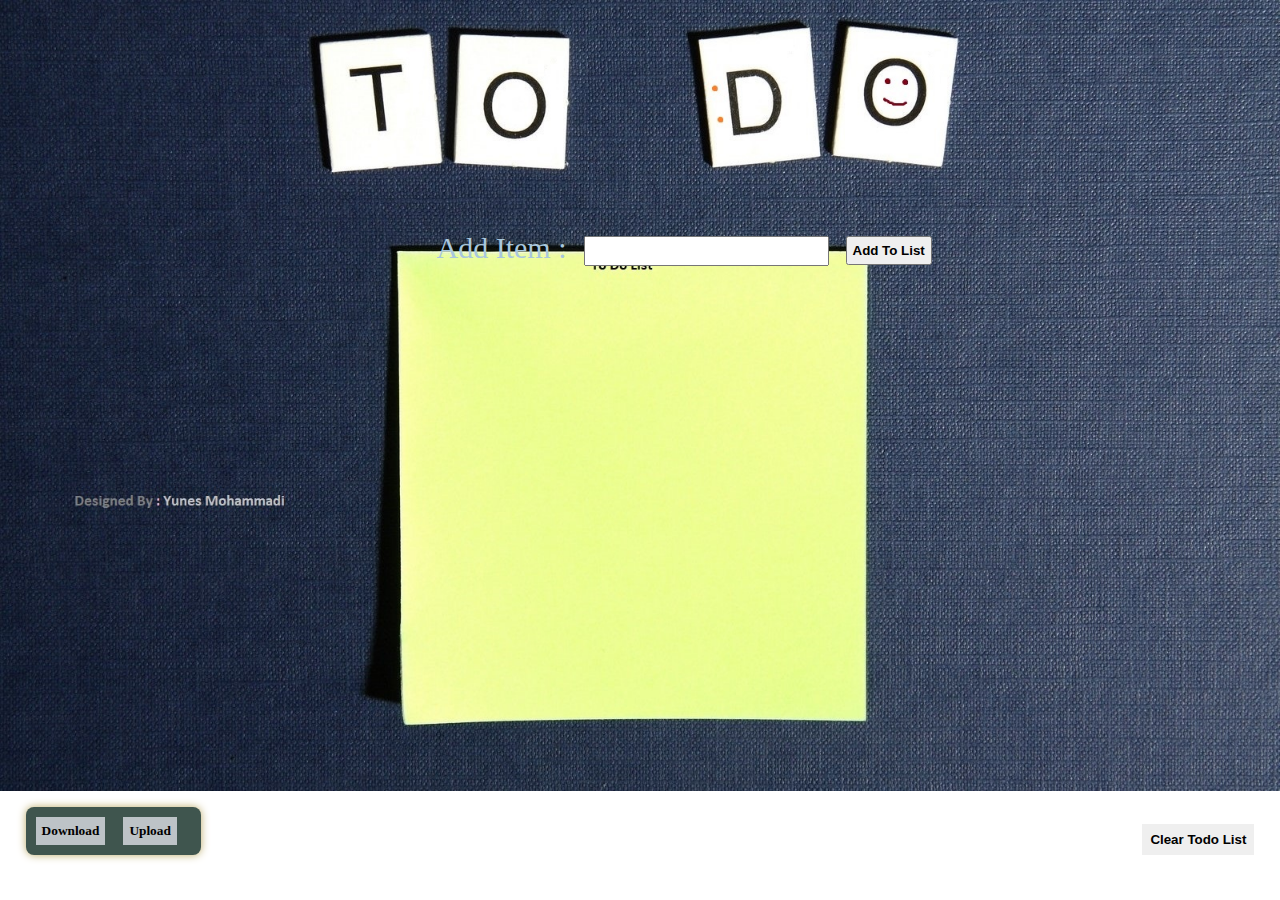
<file: index.html>
<!DOCTYPE html>
<html lang="en">
  <head>
    <meta charset="UTF-8" />
    <meta http-equiv="X-UA-Compatible" content="IE=edge" />
    <meta name="viewport" content="width=device-width, initial-scale=1.0" />
    <title>Document</title>
    <link rel="stylesheet" href="css/style.css" />
  </head>

  <body>
    <div class="container">
      <div class="BoxAdding">
        <div class="form-group">
          <label for="itemInput" class="AddLable">Add Item :</label>
          <input type="text" class="form-control" name="" id="itemInput" />
        </div>
        <button id="addButton">Add To List</button>
      </div>

      <ul id="todoList"></ul>
    </div>

    <div class="server-btn">
      <button class="btn-server btn-server-download">Download</button>
      <button class="btn-server btn-server-upload">Upload</button>
    </div>

    <button id="clearButton">Clear Todo List</button>

    <script src="script/script.js"></script>
  </body>
</html>
</file>
<file: css/style.css>
body {
  background-image: url(../pic/bg2.jpg);
  background-size: cover;
  background-repeat: no-repeat;
  /* min-width: 1440px; */
}

.container {
  display: flex;
  justify-content: center;
  /* align-items: center; */
  top: 300px;
  position: relative;

}

/* .BoxAdding{
  margin-left: 425px;
  margin-top: 200px;
} */
.form-control {
  width: 100px;
}

.AddLable {
  position: relative;
  font-size: 30px;
  color: #a9c7dd;
  top: 3px;
  right: 14px;
}

.form-control {
  width: 237px;
  height: 24px;
}

#addButton {
  position: relative;
  top: -30px;
  right: -395px;
  padding: 5px;
  font-weight: bold;
  cursor: pointer;
}

#todoList {
  position: absolute;
  margin-top: 105px;
  width: 434px;
  height: 306px;
  /* background-color: #c91b1b; */
  list-style: none;
  overflow: overlay;
}

#todoList label {
  margin-right: 150px;
  font-size: 15px;
  font-size: 20px;
}

#todoList button {
  margin-right: 4px;
}

#addButton:hover {
  background-color: rgba(255, 255, 0, 0.596);
  border: none;
  padding: 5px;
}

/* #todoList li{
  border: 1px solid black;
  padding: 5px;
  margin: 4px;
  background-color: aqua;
  
} */
.completed {
  border: 1px solid black;
  padding: 5px;
  margin: 4px;
  background-color: rgba(102, 255, 0, 0.377);
}

#clearButton {
  position: absolute;
  bottom: 5%;
  right: 2%;
  padding: 5px;
  font-weight: bold;
  cursor: pointer;
  border: none;
  padding: 8px;
}

#clearButton:hover {
  background-color: rgba(255, 0, 0, 0.644);
}

.uncompleted {
  border: 1px solid black;
  padding: 5px;
  margin: 4px;
  background-color: orange;
  color: black;
  text-decoration: line-through;
}

.btnSuccess {
  /* background-color: rgb(192, 192, 192); */
  border: none;
  padding: 5px;
  cursor: pointer;
  border: 1px solid silver;
}

.btnSuccess:hover {
  background-color: rgba(0, 128, 0, 0.692);
  color: rgba(255, 0, 0, 0.726);
}

.btnDelet {
  border: none;
  padding: 5px;
  cursor: pointer;
  border: 1px solid orange;
}

.btnDelet:hover {
  background-color: orangered;
}

.EditBtn {
  border: none;
  padding: 5px;
  cursor: pointer;
  border: 1px solid peru;
}

.EditBtn:hover {
  background-color: peru;
}

@media screen and (max-width: 1900px) {
  .container {
    top: 250px;
  }
}

@media screen and (max-width: 1600px) {
  .container {
    top: 220px;
  }
}

.server-btn {
  background-color: #3f554e;
  width: 155px;
  padding: 10px;
  position: absolute;
  bottom: 5%;
  left: 2%;
  box-shadow: 0px 0px 9px #baa965;
  border-radius: 8px;
}

.btn-server-download{
  margin-right: 14px;
}

.btn-server {
  background-color: #bdc3c7;
  padding: 6px;
  border: none;
  cursor: pointer;
  font-family: cursive;
  font-weight: bolder;
}

.btn-server:hover{
  border: 1px solid silver;
  padding: 8px;
}

.btn-server-download:hover{
  background-color: #65ba70d2;
}

.btn-server-upload:hover{
  background-color: #6591bad8;
}
/* #todoList label{
    width: 80%;
  }
  #todoList li{
    list-style-type: none;
  }
  .completed{
  
  }
  .uncompleted label{
    color: #afa7a7;
    text-decoration: line-through;
  }
  #todoList .btn{
    margin-left: 10px;
  } */
</file>
